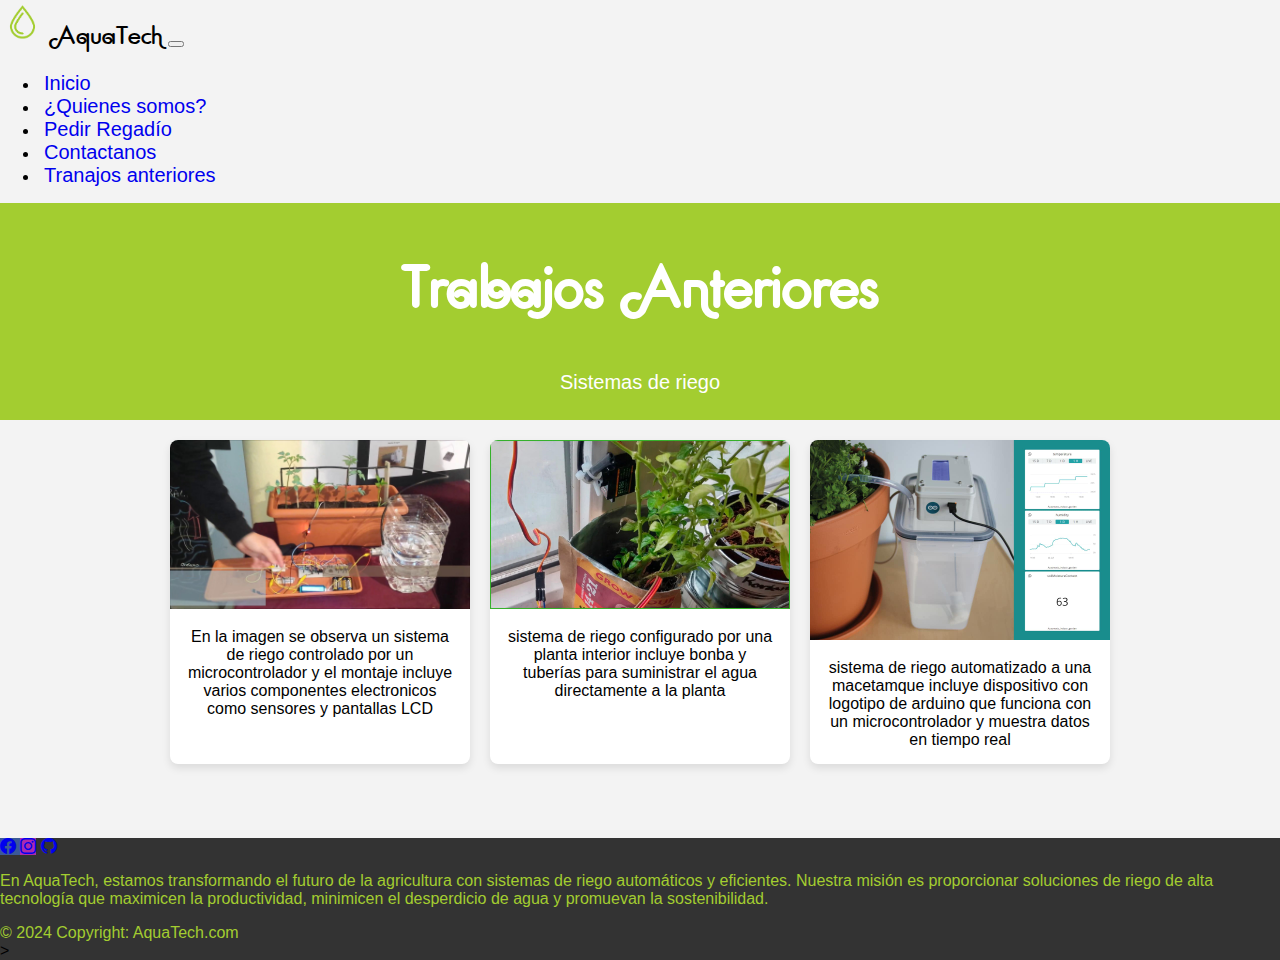
<file: trabajos anteriores.html>
<!DOCTYPE html>
<html lang="es">

<head>
  <meta charset="UTF-8">
  <meta name="viewport" content="width=device-width, initial-scale=1.0">
  <title>Trabajos Anteriores</title>
  <link href="https://cdn.jsdelivr.net/npm/bootstrap@5.2.3/dist/css/bootstrap.min.css" rel="stylesheet"
    integrity="sha384-rbsA2VBKQhggwzxH7pPCaAqO46MgnOM80zW1RWuH61DGLwZJEdK2Kadq2F9CUG65" crossorigin="anonymous" />
  <link rel="stylesheet" href="style.css">
  <link rel="stylesheet" href="index.css">
</head>

<body class="bodytrabajos">
  <nav class="navbar navbar-expand-lg  ">
    <div class="container-fluid">
      <a class="navbar-brand" href="index.html">
        <img src="img/logo.png" width="45" height="44">
        <span class="logo">AquaTech</span>
      </a>

      <button class="navbar-toggler" type="button" data-bs-toggle="collapse" data-bs-target="#navbarSupportedContent"
        aria-controls="navbarSupportedContent" aria-expanded="false" aria-label="Toggle navigation">
        <span class="navbar-toggler-icon"></span>
      </button>
      <div class="collapse navbar-collapse" id="navbarSupportedContent">
        <ul class="navbar-nav me-auto mb-2 mb-lg-0">
          <li class="nav-item">
            <a class="nav-link active" aria-current="page" href="index.html">Inicio</a>
          </li>
          <li class="nav-item">
            <a class="nav-link active" href="quienesSomos.html">¿Quienes somos?</a>
          </li>
          <li class="nav-item">
            <a class="nav-link active" href="pedirFormulario.html">Pedir Regadío</a>
          </li>
          <li class="nav-item">
            <a class="nav-link active" href="contactanos.html">Contactanos</a>
          </li>
          <li class="nav-item">
            <a class="nav-link active" href="trabajos anteriores.html">Tranajos anteriores</a>
          </li>
        </ul>
      </div>
    </div>
  </nav>
  <header class="headertrabajos">
    <h1 class="encabezado">Trabajos Anteriores</h1>
    <p class="parrafoCentrado">Sistemas de riego </p>
  </header>
  <div class="container1">
    <div class="galeriatrabajos">
      <div class="card">
        <img src="img/maxresdefault.jpg" alt="Descripción de la imagen">
        <div class="description">En la imagen se observa un sistema de riego controlado por un microcontrolador
          y el montaje incluye varios componentes electronicos como sensores y pantallas LCD</div>
      </div>
      <div class="card">
        <img src="img/2.jpg" alt="Descripción de la imagen">
        <div class="description">sistema de riego configurado por una planta interior incluye bonba y tuberías
          para suministrar el agua directamente a la planta</div>
      </div>
      <div class="card">
        <img src="img/3.jpg" alt="Descripción de la imagen">
        <div class="description">sistema de riego automatizado a una macetamque incluye dispositivo con logotipo
          de arduino que funciona con un microcontrolador y muestra datos en tiempo real</div>
      </div>

    </div>
  </div>
  <br> <br> <br>
  <footer style="background-color: #333;" class=" text-center">
  
    <div class="container p-4">
  
      <section class="mb-4">
  
        <a class="btn btn-primary btn-floating m-1" style="background-color: #3b5998" href="https://facebook.com/"
          role="button">
          <i class="bi bi-facebook"></i>
        </a>
  
        <a class="btn btn-primary btn-floating m-1" style="background-color: #ac2bac" href="#https://www.instagram.com/"
          role="button"><i class="bi bi-instagram"></i></a>
  
        <a class="btn btn-primary btn-floating m-1" style="background-color: #333333"
          href="https://github.com/MauricioAlexanderP/Proyecto-de-pagina-web" role="button"><i
            class="bi bi-github"></i></a>
      </section>
      <section class="mb-4">
        <p style="color: #A3CD30">
          En AquaTech, estamos transformando el futuro de la agricultura con sistemas de
          riego automáticos y eficientes. Nuestra misión es proporcionar soluciones de riego de
          alta tecnología que maximicen la productividad, minimicen el desperdicio
          de agua y promuevan la sostenibilidad.
        </p>
      </section>
      <section class="">
        <div class="row">
        </div>
      </section>
    </div>
    <div style="color: #A3CD30" class="text-center p-3" style="background-color: rgba(0, 0, 0, 0.2)">
      © 2024 Copyright:
      <a style="color: #A3CD30" class="text" href="https://mdbootstrap.com/">AquaTech.com</a>
    </div>
    >
  </footer>
  <script src="https://cdn.jsdelivr.net/npm/bootstrap@5.2.3/dist/js/bootstrap.bundle.min.js"
    integrity="sha384-kenU1KFdBIe4zVF0s0G1M5b4hcpxyD9F7jL+jjXkk+Q2h455rYXK/7HAuoJl+0I4"
    crossorigin="anonymous"></script>
</body>

</html>
</file>
<file: style.css>
@import url("https://cdn.jsdelivr.net/npm/bootstrap-icons@1.11.3/font/bootstrap-icons.min.css");
:root {
  --colorPrimario: #a3cd30;
  --degradadoFondo: rgba(12, 12, 12, 0.425);
}
@font-face {
  font-family: tituloTipografia;
  src: url("fonts/tituloTipografia.ttf");
}
html {
  margin: 0;
  padding: 0;
  /* height: 100%;
  overflow: hidden; */
}

.video-background {
  position: absolute;
  top: 0;
  left: 0;
  width: 100%;
  height: 100%;
  object-fit: cover;
  z-index: -1;
  /* Asegura que el video esté detrás del contenido */
}

.content {
  position: relative;
  z-index: 1;
  color: white;
  text-align: center;
  padding: 20px;
}

.logotipo {
  width: 60%;
  height: 2%;
  margin: 10px auto;
}

body {
  margin: 10px;
}

.planoImagen {
  width: 90%;
  height: 10%;
}

.logop {
  display: flex;
  justify-content: center;
  align-items: center;
}

.parrafoCentrado {
  text-align: center;
  width: 70%;
  margin: auto;
  font-size: 20px;
  margin-bottom: 10px;
}

h5 {
  text-align: center;
}

.encabezado {
  font-family:tituloTipografia ;
  text-align: center;
  font-size: 1.5cm;
}

.plano {
  display: flex;
  justify-content: center;
  align-items: center;
}

.listaFunciones {
  margin: 5px;
}

.listafAnidada {
  margin: 10px;
}

.inputPedido {
  width: 100%;
  size: 0.5cm;
  padding: 0 10px;
  border-radius: 15px;
  border: 1px solid;
  border-color: #A3CD30;
}

.inputPedido:hover {
  background-color: #A3CD30;
}

.inputRadio {
  border-color: #A3CD30;
  width: 2%;
  size: 1cm;
  text-align: left;
}

.labelRadio {
  size: 1cm;
  text-align: left;
  width: 98%;
}

.inputPedido:hover {
  background-color: #A3CD30;
}

.envia {
  margin: auto;
  border: 20px;
  border: 1px solid;
  border-color: #A3CD30;
  border-radius: 30px;
  width: 200px;
  background-color: #d1ec87;
}

.envia:hover {
  background-color: #A3CD30;
}

.formulario {
  width: 70%;
  margin: auto;
  border: 1px solid;
  border-color: #A3CD30;
  padding: 20px;
  border-radius: 1cm;
  text-align: center;
  margin-bottom: 25px;
}

.labelForm {
  size: 1cm;
  text-align: left;
  width: 100%;
}

.fileform {
  size: 1cm;
  text-align: left;
  width: 100%;
}

.fileform:hover {
  background-color: #A3CD30;
}

.indicacionesForm {
  size: 1cm;
  text-align: center;
  width: 100%;
}

.labelResultado {
  size: 30px;
  text-align: center;
}

.formContacto {
  display: flex;
  flex-direction: column;
  max-width: 600px;
  margin: 2em auto;
  padding: 2em;
  border: 2px solid #A3CD30;
  border-radius: 10px;
  background: #fff;
  box-shadow: 0 0 10px #d1ec87;

}

.labelform {
  margin-bottom: 0.5em;
  margin-top: 1em;

}

.inputTexarea {
  padding: 0.5em;
  font-size: 1em;
  margin-bottom: 1em;
  border: 1px solid #ccc;
  border-radius: 5px;
}

.btn1 {
  padding: 0.5em 1em;
  font-size: 1em;
  background: #d1ec87;
  color: #fff;
  border: none;
  border-radius: 5px;
  cursor: pointer;
  height: 20;
  width: 80px;
  margin: auto;

}

.btn1:hover {
  background-color: #A3CD30;

}

.bodytrabajos {
  font-family: Arial, sans-serif;
  background-color: #f3f3f3;
  margin: 0;
  padding: 0;

}

.container1 {
  width: 80%;
  margin: 0 auto;
}

.headertrabajos {
  background-color: #A3CD30;
  color: white;
  padding: 1em 0;
  text-align: center;

}

.galeriatrabajos {
  display: flex;
  flex-wrap: wrap;
  gap: 20px;
  justify-content: center;
  margin: 20px 0;

}

.card {
  background-color: white;
  border-radius: 8px;
  box-shadow: 0 4px 8px rgba(0, 0, 0, 0.1);
  overflow: hidden;
  width: 300px;
  text-align: center;
}

.card img {
  width: 100%;
  height: auto;
}

.card .description {
  padding: 15px;
}

.footertrabajos {
  background-color: #333;
  color: white;
  text-align: center;
  padding: 10px 0;
  position: fixed;
  bottom: 0;
  width: 100%;

}

.footertrabajos a {
  color: #A3CD30;
  margin: 0 10px;
  text-decoration: none;
}
</file>
<file: index.css>
@font-face {
  font-family: tituloTipografia;
  src: url("fonts/tituloTipografia.ttf");
}
@import url("https://cdn.jsdelivr.net/npm/bootstrap-icons@1.11.3/font/bootstrap-icons.min.css");
:root {
  --colorPrimario: #a3cd30;
  --degradadoFondo: rgba(12, 12, 12, 0.425);
}
html {
  margin: 0;
  padding: 0;
}

.video-background {
  position: absolute;
  top: 0;
  left: 0;
  width: 100%;
  height: 100%;
  object-fit: cover;
  z-index: -10;
}
.inicio {
  width: 100%;
  height: 100vh;
}
.content {
  position: relative;
  z-index: 10;
  color: white;
  text-align: center;
  padding: 20px;
}

.nav-link:hover {
  background-color: var(--colorPrimario);
  border-radius: 7px;
}
.nav-link {
  padding: 4px;
  font-size: 20px;
}
.logo {
  font-family: tituloTipografia;
  color: #000;
  font-size: 100%;
  text-align: center;
}

.logo_Principal {
  font-family: tituloTipografia;
  font-size: 55px;
  color: var(--colorPrimario);
}
.descripcion {
  padding: 0 25px 0 25px;
  text-align: justify;
  font-size: 18px;
  
}

.boton {
  background-color: #a3cd30;
  color: white;
  padding: 6px 15px;
  border-radius: 5px;
  border-style: none;
  font-size: 19px;
}

.titulo__descripcion {
  font-family: tituloTipografia;
  text-align: center;
  font-size: 40px;
  margin-top: 50px;
}
.descripcion__text {
  color: #fff;
  font-size: 18px;
  text-align: justify;
}
.imgGota{
  width: 350px;
}

.productos{
  height: 299px;
}
a{
  text-decoration: none;
}
@media (min-width: 768px) {
  .inicio {
    width: 100%;
    height: 40vh;
  }
  .video-background {
    position: absolute;
    top: 0;
    left: 0;
    width: 100%;
    height: 30%;
    object-fit: cover;
    z-index: -10;
  }
  .logo_Principal {
    font-family: tituloTipografia;
    font-size: 90px;
    color: var(--colorPrimario);
  }
  .descripcion {
    text-align: justify;
    font-size: 18px;
  
  } 
  .imgGota{
    width: auto;

  }
}

@media (min-width: 1024px){
  .inicio {
    width: 100%;
    height: 100vh;
  }
  .video-background {
    position: absolute;
    top: 0;
    left: 0;
    width: 100%;
    height: 100%;
    object-fit: cover;
    z-index: -10;
  }
  .nav-item{
    font-size: 18px;
  }
  .logo{
    font-size: 25px;
  }
  .descripcion__text {
    color: #fff;
    font-size: 24px;
    text-align: justify;
  }
  .boton {
    background-color: #a3cd30;
    color: white;
    padding: 8px 10px 10px 10px;
    border-radius: 5px;
    border-style: none;
    font-size: 22px;
  }
  .titulo__descripcion {
    font-family: tituloTipografia;
    text-align: center;
    font-size: 65px;
    margin-top: 30px;
  }
  .descripcion {
    padding: 0 25px 0 25px;
    text-align: justify;
    font-size: 20px;
  
  }
}
</file>
